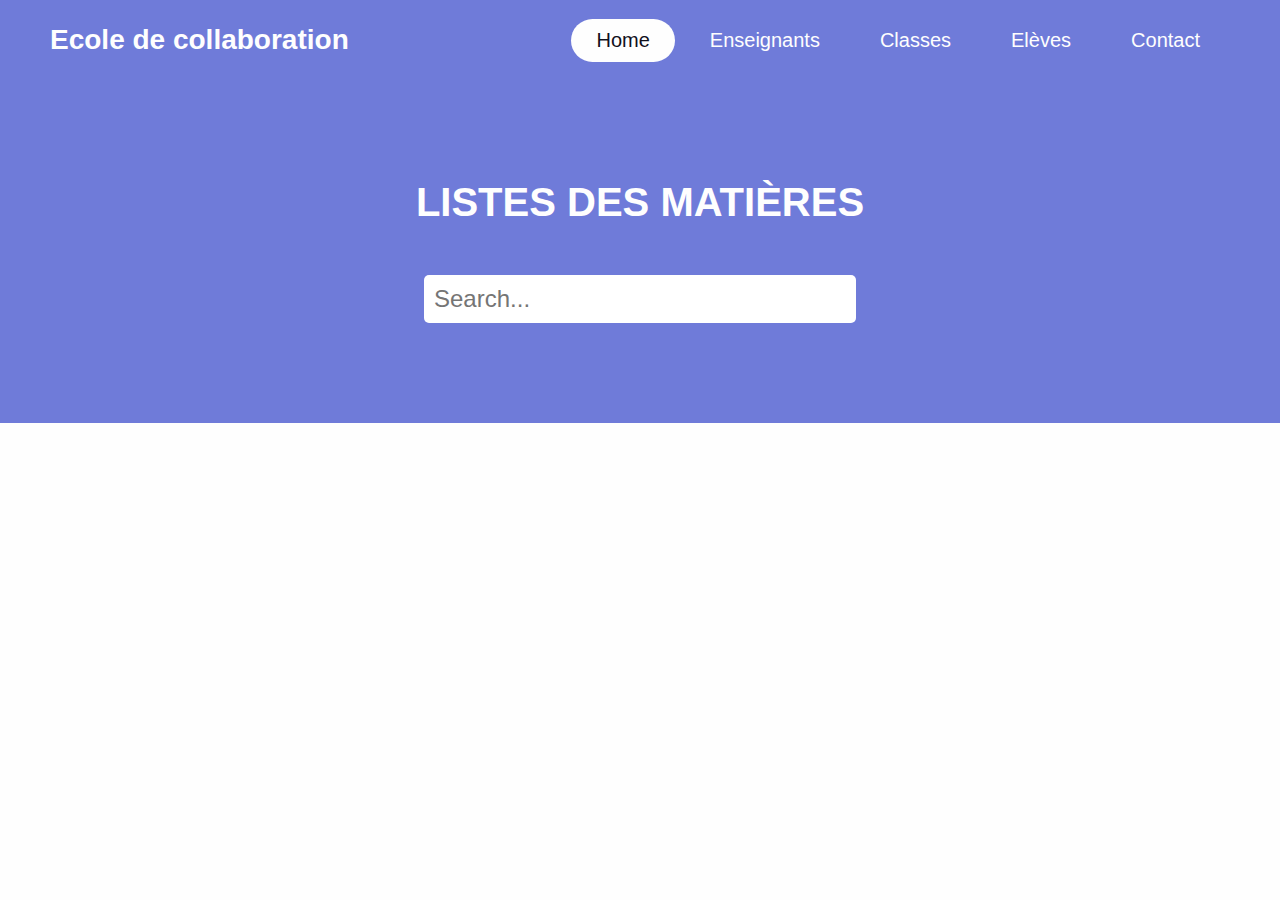
<file: index.html>
<!DOCTYPE html>
<html lang="en">
<head>
    <meta charset="UTF-8">
    <meta http-equiv="X-UA-Compatible" content="IE=edge">
    <meta name="viewport" content="width=device-width, initial-scale=1.0">
    <title>Page</title>
    <link rel="stylesheet" href="style.css">
</head>
<body>
    <!-- header -->
    <header>
        <div class="logo">Ecole de collaboration</div>
        <div class="hamburger">
            <div class="line"></div>
            <div class="line"></div>
            <div class="line"></div>
        </div>
        <nav class="nav-bar">
            <ul>
                <li>
                    <a href="" class="active">Home</a>
                </li>
                <li>
                    <a href="">Enseignants</a>
                </li>
                <li>
                    <a href="">Classes</a>
                </li>
                <li>
                    <a href="">Elèves</a>
                </li>
                <li>
                    <a href="">Contact</a>
                </li>
            </ul>
        </nav>
    </header>
    <!-- fin du header -->

    <!-- section titre -->
    <section class="titre">
        <div class="t-container">
            <h2>Listes des matières</h2>
            <input type="text" placeholder="Search..." >
        </div>
    </section>

    <!-- fin de sections listes -->
    <!-- <section class="list">
        <div class="cards">
            <div class="text-card">
                <h3></h3>
                <p>Lorem ipsum dolor, sit amet consectetur adipisicing elit. At culpa sapiente error molestias temporibus distinctio debitis quasi numquam voluptatum soluta.</p>
            </div>
            <div class="text-card">
                <h3></h3>
                <p>Lorem ipsum dolor, sit amet consectetur adipisicing elit. At culpa sapiente error molestias temporibus distinctio debitis quasi numquam voluptatum soluta.</p>
            </div>
            <div class="text-card">
                <h3></h3>
                <p>Lorem ipsum dolor, sit amet consectetur adipisicing elit. At culpa sapiente error molestias temporibus distinctio debitis quasi numquam voluptatum soluta.</p>
            </div>
        </div>
    </section> -->


    <!-- script javascript -->
    <script>
        hamburger = document.querySelector(".hamburger");
        hamburger.onclick = () => {
            navBar = document.querySelector(".nav-bar");
            navBar.classList.toggle("active")
        }
    </script>
</body>
</html>
</file>
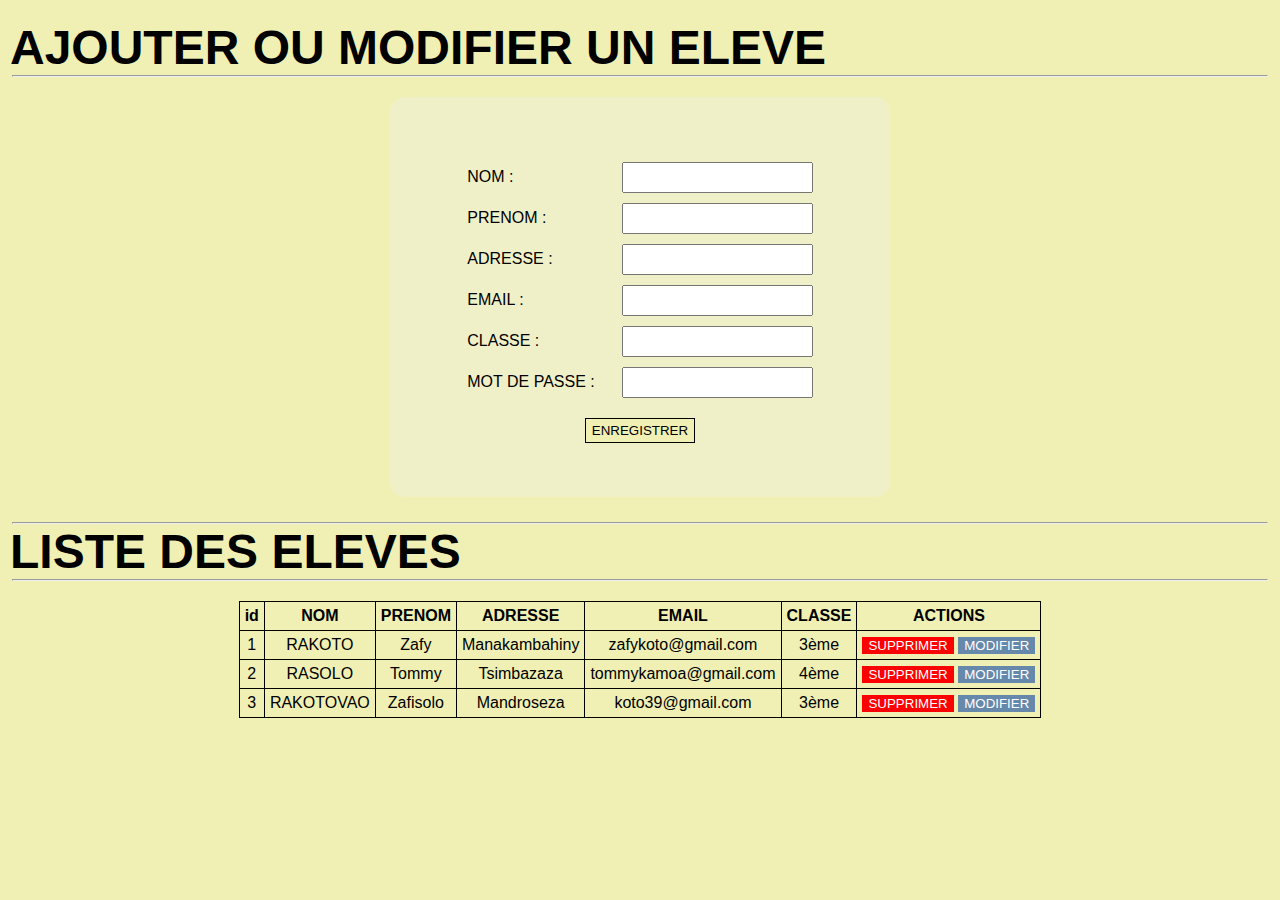
<file: eleves.html>
<!DOCTYPE html>
<html lang="en">
<head>
    <meta charset="UTF-8">
    <meta name="viewport" content="width=device-width, initial-scale=1.0">
    <title>
        Elèves
    </title>
    <link rel="stylesheet" href="eleve.css">
</head>
<body>
    <h1>AJOUTER OU MODIFIER UN ELEVE</h1>
    <hr>

    <form action="#">
        <div>
            <label for="nom">NOM :</label>
            <input type="text" id="nom" name="nom" required><br>

            <label for="prenom">PRENOM :</label>
            <input type="text" id="prenom" name="prenom" required><br>

            <label for="addre">ADRESSE : </label>
            <input type="text" id="addre" name="adresse" required><br>
            
            <label for="email">EMAIL : </label>
            <input type="email" id="email" name="email" required><br>
            
            <label for="clas">CLASSE : </label>
            <input type="text" id="clas" name="classe" required><br>

            <label for="pass">MOT DE PASSE : </label>
            <input type="password" id="pass" name="pass" required><br>

            <input type="submit" value="ENREGISTRER">
        </div>
    </form>
    <hr style="margin-top: 25px">
    <h1 style="margin-top: 0px">LISTE DES ELEVES</h1>
    <hr>
    <table>
        <thead>
            <th>id</th>
            <th>NOM</th>
            <th>PRENOM</th>
            <th>ADRESSE</th>
            <th>EMAIL</th>
            <th>CLASSE</th>
            <th>ACTIONS</th>
        </thead>
        <tr>
            <td>1</td>
            <td>RAKOTO</td>
            <td>Zafy</td>
            <td>Manakambahiny</td>
            <td>zafykoto@gmail.com</td>
            <td>3ème</td>
            <td>
                <button class="del">SUPPRIMER</button>
                <button>MODIFIER</button>
            </td>
        </tr>
        <tr>
            <td>2</td>
            <td>RASOLO</td>
            <td>Tommy</td>
            <td>Tsimbazaza</td>
            <td>tommykamoa@gmail.com</td>
            <td>4ème</td>
            <td>
                <button class="del">SUPPRIMER</button>
                <button>MODIFIER</button>
            </td>
        </tr>
        <tr>
            <td>3</td>
            <td>RAKOTOVAO</td>
            <td>Zafisolo</td>
            <td>Mandroseza</td>
            <td>koto39@gmail.com</td>
            <td>3ème</td>
            <td>
                <button class="del">SUPPRIMER</button>
                <button>MODIFIER</button>
            </td>
        </tr>
    </table>

    <br><br><br><br><br><br><br>
</body>
</html>
</file>
<file: style.css>
*{
    margin: 0;
    padding: 0;
    list-style: none;
    text-decoration: none;
    font-family: Arial, Helvetica, sans-serif;
    box-sizing: border-box;
}
body{
    background: #fefefe;
}
header{
    width: 100%;
    height: 80px;
    background: #6F7BD9;
    display: flex;
    align-items: center;
    justify-content: space-between;
    padding: 0 100px;
}
header .logo{
    font-size: 28px;
    font-weight: bold;
    color: #fefefe;
}
header .hamburger{
    display: none;
}
.nav-bar ul{
    display: flex;
}
.nav-bar ul li a{
    display: block;
    color: #fefefe;
    font-size: 20px;
    padding: 10px 25px;
    border-radius: 50px;
    transition: 0.2s;
    margin: 0 5px;
}
.nav-bar ul li a:hover{
    color: #11101b;
    background: #fefefe;
}
.nav-bar ul li a.active{
    color: #11101b;
    background: #fefefe;
}

/* section listes */
.titre{
    background: #6F7BD9;
    color: #fefefe;
}
.t-container{
    padding: 100px;
}
.t-container h2{
    font-size: 40px;
    text-align: center;
    text-transform: uppercase;
    margin-bottom: 50px;
}
.t-container input{
    display: flex;
    width: 40%;
    margin: auto;
    padding: 10px;
    border: none;
    border-radius: 5px;
    font-size: 1.5rem;
}

/* fin section listes */


/* gérer à chaque taille d'écran */
/* quand la taille de l'écran est à 1320px */
@media only screen and (max-width: 1320px) {
    header{
        padding: 0 50px;
    }
}

/* quand l'écran est à 1100px */
@media only screen and (max-width: 1100px) {
    header{
        padding: 0 30px;
    }
}

/* quand l'écran est à 900px */
@media only screen and (max-width: 900px) {
    header .hamburger{
        display: block;
        cursor: pointer;
    }
    header .hamburger .line{
        width: 30px;
        height: 3px;
        background: #fefefe;
        margin: 6px 0;
    }
    .nav-bar{
        height: 0;
        position: absolute;
        top: 80px;
        left: 0;
        right: 0;
        width: 100vw;
        background: #11101b;
        transition: 0.2s;
        overflow: hidden; 
    }
    .nav-bar.active{
        height: 450px;
    }
    .nav-bar ul{
        display: block;
        width: fit-content;
        margin: 80px auto 0 auto;
        text-align: center;
        transition: 0.5s;
    }
    .nav-bar.active ul{
        opacity: 1;
    }
    .nav-bar ul li a{
        margin-bottom: 12px;
    }
    /* section liste */
    .t-container .cards{
        flex-direction: column;
    }
    /* fin section liste */
}
/* fin du gère */
</file>
<file: eleve.css>
body{
    background-color: rgb(240,240, 180);
    margin: 0;
    font-family: 'Segoe UI', Tahoma, Geneva, Verdana, sans-serif;
    box-sizing: border-box;
}
h1{
    margin-top: 20px;
    margin-left: 10px;
    margin-bottom: 0px;
    font-size: 3rem;
}
hr{
    width: 98%;
    margin: auto;
}

form{
    background-color: rgb(240,240, 200);
    width: 500px;
    height: 400px;
    margin: auto;
    margin-top: 20px;
    border-radius: 15px;
    display: flex;
}
form div{
    margin: auto;
    /* display: flex;
    justify-content: space; */
}
form div label{
    display: inline-block;
    width: 150px;
}

form div input[type="submit"]{
    height: 25px;
    display: block;
    margin: auto;
    margin-top: 20px;
    background-color: rgb(240,240, 180);
    border: 1px solid black;
}
form div input[type="submit"]:hover{
    cursor: pointer;
}

form div input[type="text"],
form div input[type="email"],
form div input[type="password"]{
    margin-top: 10px;
    height: 25px;
    padding-left: 5px;
    padding-right: 5px;
}

table{
    margin: auto;
    margin-top: 20px;
    border-collapse: collapse;
}

table thead th,
table tr td{
    padding: 5px;
    border: 1px solid black;
    text-align: center;
}
button:hover{
    cursor: pointer;
}
button{
    background-color: #68a;
    color: white;
    border: none;
}
button.del{
    background-color: red;
}
</file>
